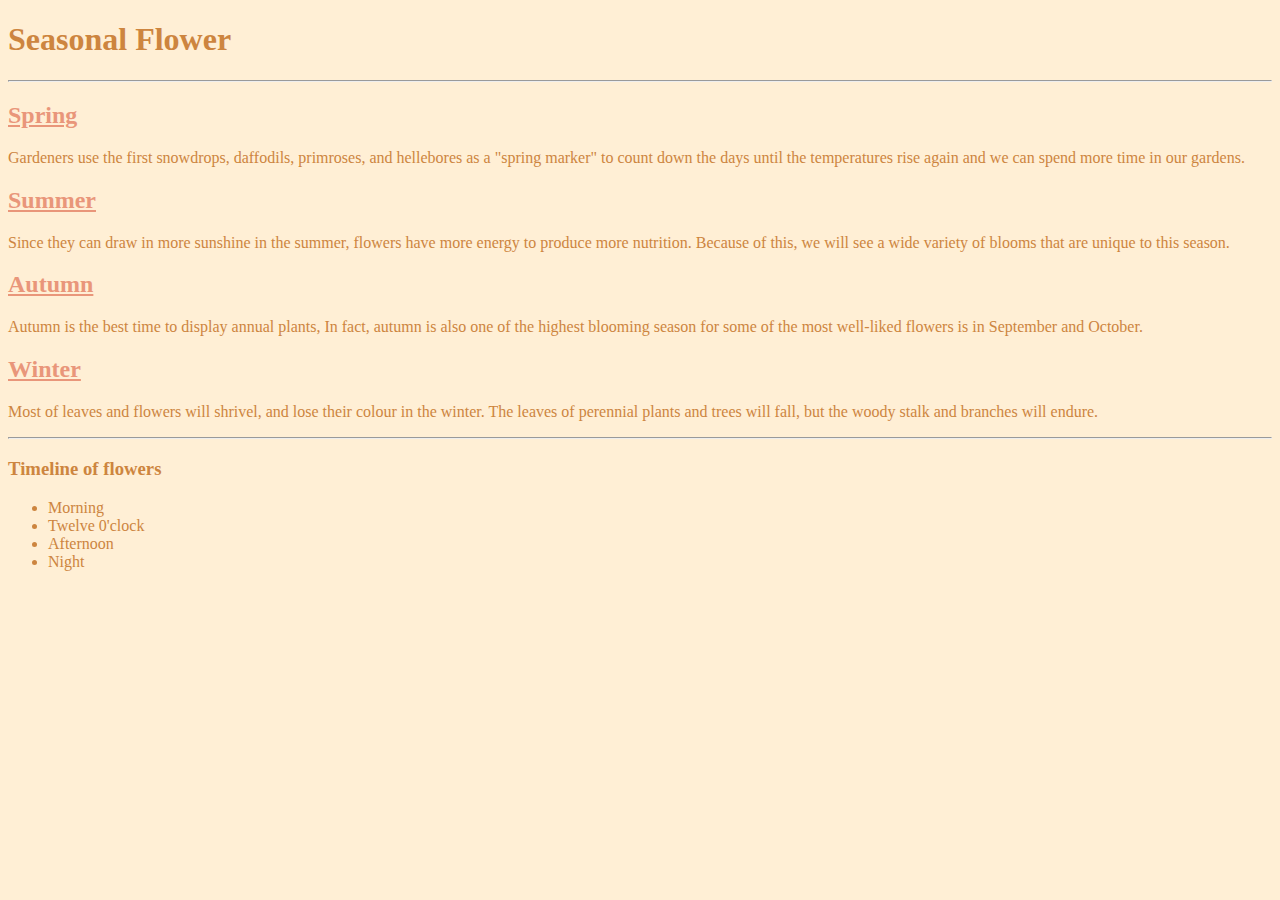
<file: seasonal flower/index.html>
<!DOCTYPE html>
<html lang="en">
<head>
    <meta charset="UTF-8">
    <meta name="viewport" content="width=device-width, initial-scale=1.0">
    <title>Seasonal Flower</title>
    <link rel="stylesheet" href="css/style.css">
</head>
<body>
    <h1>Seasonal Flower</h1>
    <hr>
    <h2><a href="spring.html">Spring</a></h2>
    <p>Gardeners use the first snowdrops, daffodils, primroses, and hellebores as a "spring marker" to count down the days until the temperatures rise again and we can spend more time in our gardens.</p>
    <h2><a href="summer.html">Summer</a></h2>
    <p>Since they can draw in more sunshine in the summer, flowers have more energy to produce more nutrition. Because of this, we will see a wide variety of blooms that are unique to this season.</p>
    <h2><a href="autumn.html">Autumn</a></h2>
    <p>Autumn is the best time to display annual plants, In fact, autumn is also one of the highest blooming season for some of the most well-liked flowers is in September and October. </p>
    <h2><a href="winter.html">Winter</a></h2>
    <p>Most of leaves and flowers will shrivel, and lose their colour in the winter. The leaves of perennial plants and trees will fall, but the woody stalk and branches will endure.</p>
    <hr>
    <h3>Timeline of flowers</h3>
    <ul>
        <li>Morning</li>
        <li>Twelve 0'clock</li>
        <li>Afternoon</li>
        <li>Night</li>
    </ul>
</html>
</file>
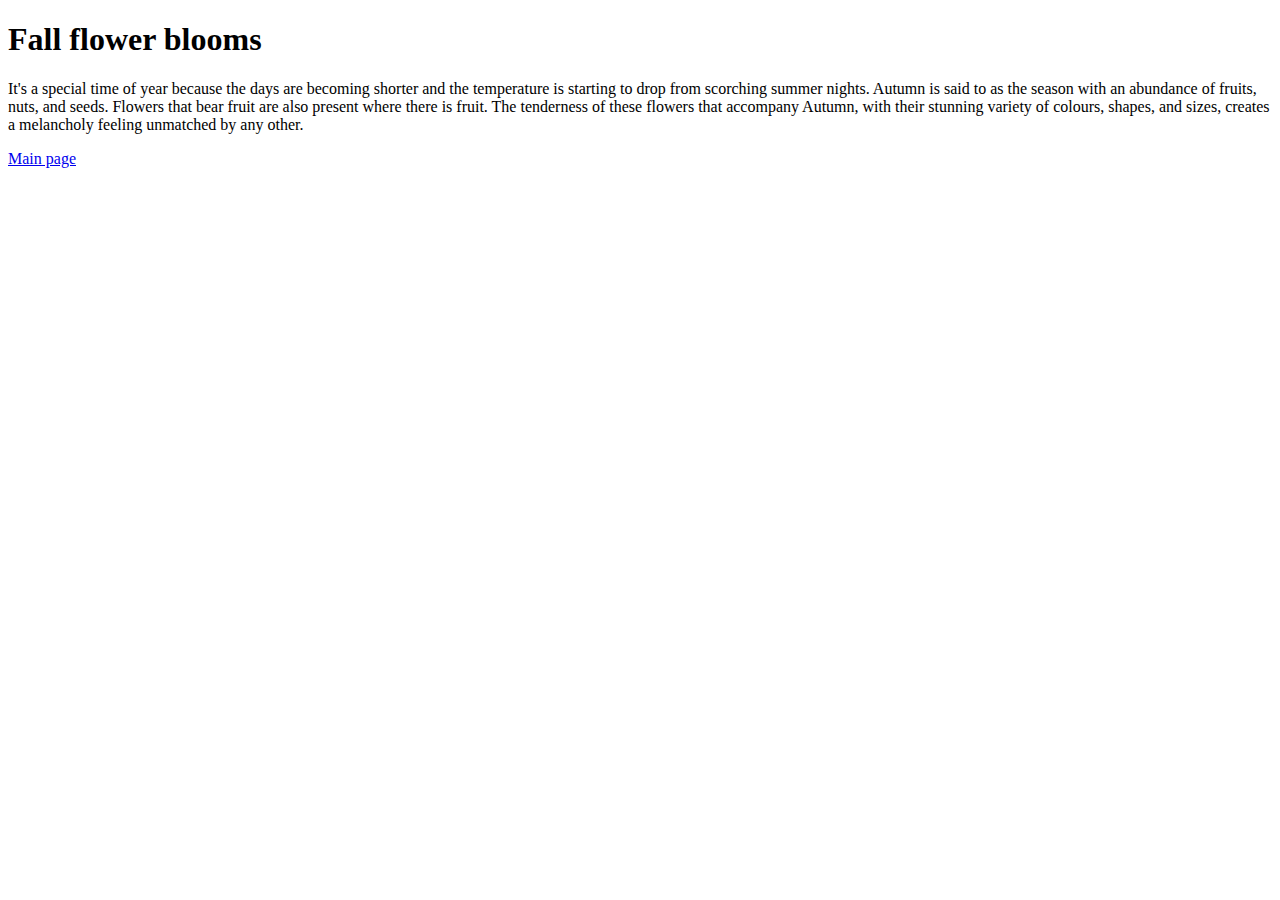
<file: seasonal flower/autumn.html>
<!DOCTYPE html>
<html lang="en">
<head>
    <meta charset="UTF-8">
    <meta name="viewport" content="width=device-width, initial-scale=1.0">
    <title>Autumn</title>
</head>
<body>
    <h1>Fall flower blooms</h1>
    <p>It's a special time of year because the days are becoming shorter and the temperature is starting to drop from scorching summer nights. Autumn is said to as the season with an abundance of fruits, nuts, and seeds. Flowers that bear fruit are also present where there is fruit. The tenderness of these flowers that accompany Autumn, with their stunning variety of colours, shapes, and sizes, creates a melancholy feeling unmatched by any other.</p>
    <p><a href="index.html">Main page</a></p>
</body>
</html>
</file>
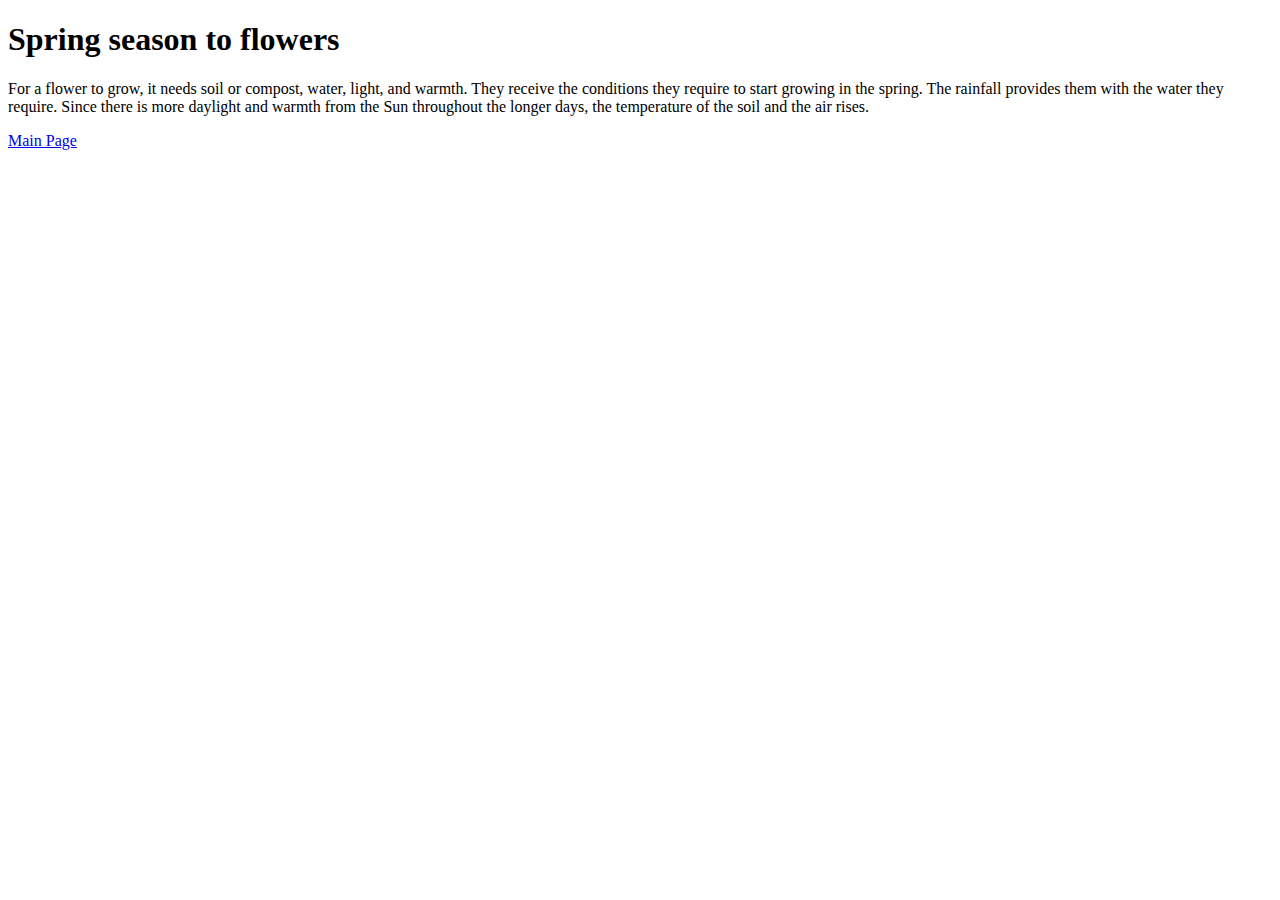
<file: seasonal flower/spring.html>
<!DOCTYPE html>
<html lang="en">
<head>
    <meta charset="UTF-8">
    <meta name="viewport" content="width=device-width, initial-scale=1.0">
    <title>Spring</title>
</head>
<body>
    <h1>Spring season to flowers</h1>
    <p>For a flower to grow, it needs soil or compost, water, light, and warmth. They receive the conditions they require to start growing in the spring. The rainfall provides them with the water they require. Since there is more daylight and warmth from the Sun throughout the longer days, the temperature of the soil and the air rises.</p>
    <p><a href="index.html">Main Page</a></p>

    
</body>
</html>
</file>
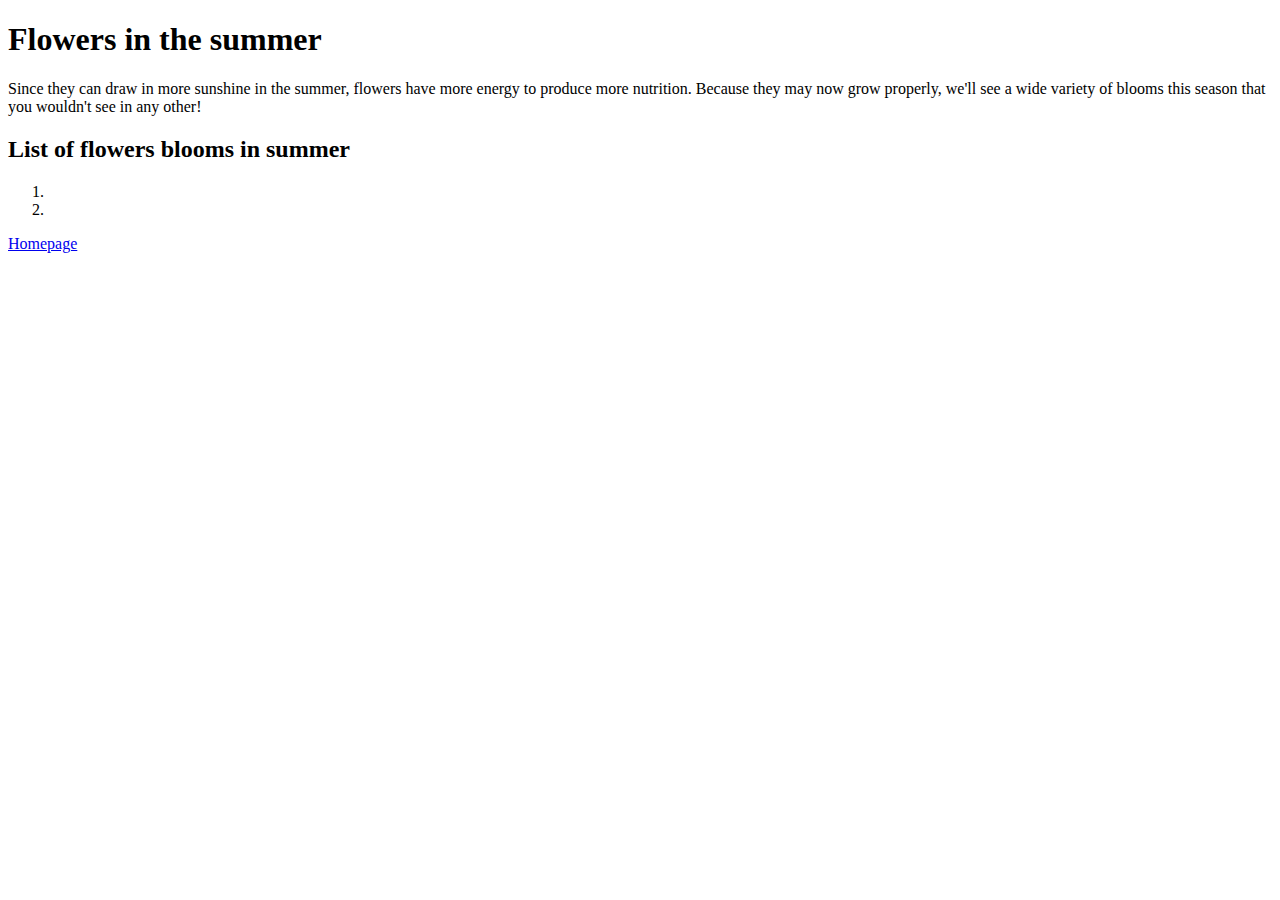
<file: seasonal flower/summer.html>
<!DOCTYPE html>
<html lang="en">
<head>
    <meta charset="UTF-8">
    <meta name="viewport" content="width=device-width, initial-scale=1.0">
    <title>Summer</title>
</head>
<body>
    <h1>Flowers in the summer</h1>
    <p>Since they can draw in more sunshine in the summer, flowers have more energy to produce more nutrition. Because they may now grow properly, we'll see a wide variety of blooms this season that you wouldn't see in any other!</p>
    <h2>List of flowers blooms in summer</h2>
    <ol>
        <li></li>
        <li></li>
    </ol>
    <p><a href="index.html">Homepage</a></p>
    
</body>
</html>
</file>
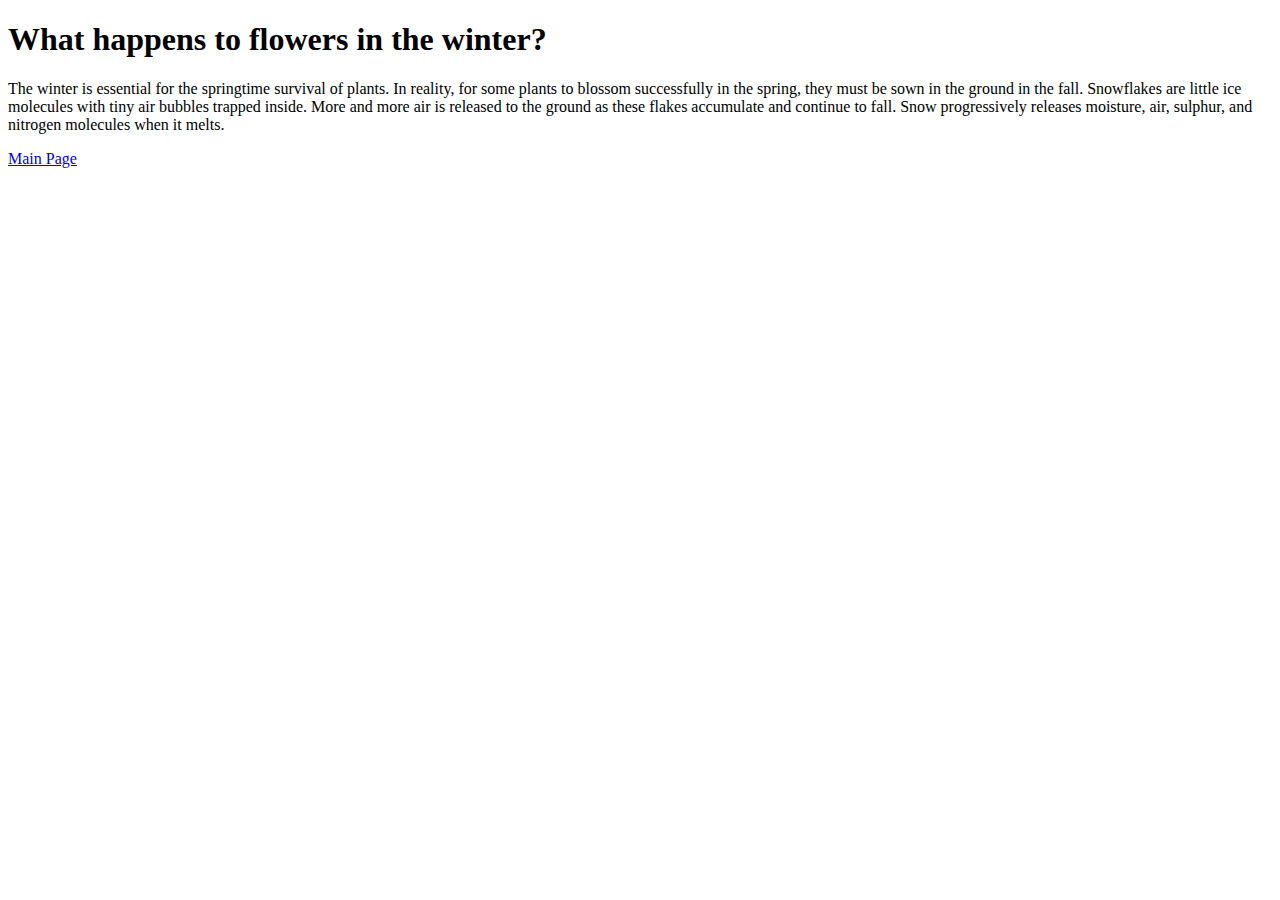
<file: seasonal flower/winter.html>
<!DOCTYPE html>
<html lang="en">
<head>
    <meta charset="UTF-8">
    <meta name="viewport" content="width=device-width, initial-scale=1.0">
    <title>Winter</title>
</head>
<body>
    <h1>What happens to flowers in the winter?</h1>
    <p>The winter is essential for the springtime survival of plants. In reality, for some plants to blossom successfully in the spring, they must be sown in the ground in the fall. Snowflakes are little ice molecules with tiny air bubbles trapped inside. More and more air is released to the ground as these flakes accumulate and continue to fall. Snow progressively releases moisture, air, sulphur, and nitrogen molecules when it melts.</p>
    <p><a href="index.html">Main Page</a></p>
</body>
</html>
</file>
<file: seasonal flower/css/style.css>
body{
    background-color: papayawhip;
    font-family: 'Times New Roman', Times, serif;
    color: peru;
}

a{
    color: darksalmon;
}
a:hover{
    color: cornflowerblue;
}
hr{
    color: aliceblue;
}
</file>
